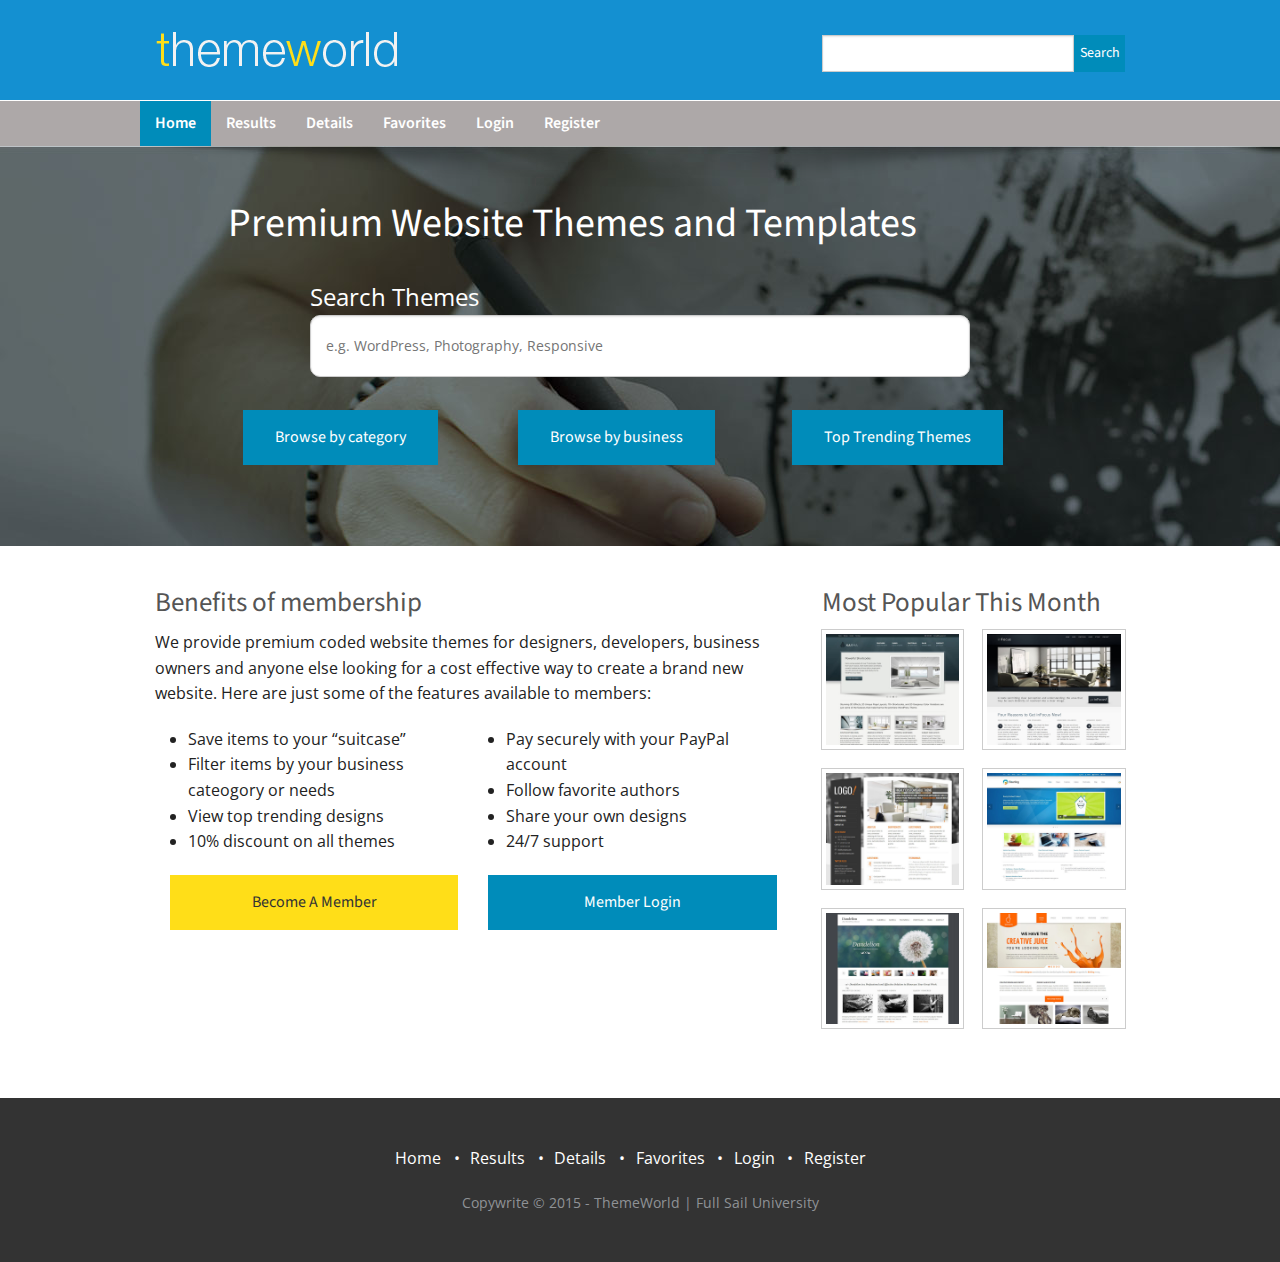
<file: wk2/index.html>
<!DOCTYPE html>
<html lang="en">
<head>
    <meta charset="UTF-8" />
    <!-- Viewport settings for mobile devices -->
    <meta name="viewport" content="width=device-width, user-scalable=no, initial-scale=1.0, maximum-scale=1.0, minimum-scale=1.0" />


    <title>Premium Website Themes and Templates | Theme World</title>
    	<meta name="description" content="Find the top selling, premium themes for WordPress, eCommerce and HTML">
    	<meta name="author" content="ThemeWorld">

    <!-- CSS files -->
    <link rel="stylesheet" href="css/foundation.css" />
    <link rel="stylesheet" href="css/normalize.css" />
    <link rel="stylesheet" href="css/style.css" /> 

    <!-- Scripts -->
    <script src="js/vendor/modernizr.js"></script>   

       <!-- Google Fonts  -->
    <link href='http://fonts.googleapis.com/css?family=Source+Sans+Pro:200,300,400,600' rel='stylesheet' type='text/css'>
    <link href='http://fonts.googleapis.com/css?family=Open+Sans:300italic,400,600' rel='stylesheet' type='text/css'>
    <!-- end Fonts -->

    


   
    
</head>
<body>
	<header>
		<!-- logo -->
		<div class="row">
		<div class="logo">
			<div class="large-8 columns">				
					<img alt="logo" src="img/logo-300.png" />
			</div>
				<!-- Search box in header -->
			<div class="large-4 columns right">
          		<form>
            		<div class="row collapse">
              			<div class="large-10 small-8 columns">
                			<input type="text"/>
              			</div>
					
              			<div class="large-2 small-4 columns">
                		<a href="#" class="postfix button expand">Search</a>
              			</div>
            		</div>
          		</form>
			</div>			
		</div>
		</div>

		<!-- navigation menu - top left -->
			
		<div class="navigation-bar">

			<!-- mobile menu -->
			<div class="contain-to-grid sticky">
				<nav class="top-bar" data-topbar role="navigation">
  					<ul class="title-area">	
  					<li class="name">
      						<a href="#"></a>
    					</li>				
    					
     					<!-- Remove the class "menu-icon" to get rid of menu icon. Take out "Menu" to just have icon alone -->
    					<li class="toggle-topbar menu-icon"><a href="#"><span>Menu</span></a></li>
  					</ul> 
  					<!-- End mobile menu --> 

	  				<!-- start primary navigation -->
	  				<section class="top-bar-section">
	    			<!-- Left Nav Section -->
	    			<ul class="left">
	      				<li  class="active"><a href="index.html">Home</a></li>
	      				<li><a href="results.html">Results</a></li>
	          			<li><a href="details.html">Details</a></li>
	          			<li><a href="favorites.html">Favorites</a></li>
	          			<li><a href="login.html">Login</a></li>
	          			<li><a href="register.html">Register</a></li>
	    			</ul>
	      				
	          							
	  				</section>
	  			</nav>					
			</div> <!-- close sticky grid -->
		</div>	<!-- close navigation-bar div -->	 

	</header>

	<!-- intro search box - medium+ size screens -->
	<div class="show-for-medium-up">
	<div class="intro">
	<div class="row">
	<div class="small-12 columns">
		<section class="introText">
			
				<h1>Premium Website Themes and Templates</h1>
					<form accept-charset="UTF-8" action="/search" class="home-search" id="search" method="get">
						<label>Search Themes
        						<input type="text" placeholder="e.g. WordPress, Photography, Responsive" />
      					</label>
      				</form>
				
				<div class="large-4 medium-4 small-12 columns"><a href="#" class="button">Browse by category</a></div> 
				<div class="large-4 medium-4 small-12 columns"><a href="#" class="button">Browse by business</a></div>
				<div class="large-4 medium-4 small-12 columns"><a href="#" class="button">Top Trending Themes</a></div>
			
		</section>
		</div>
	</div>
	</div>
	</div>

	<!-- intro search box - smaller size screens -->
	<div class="show-for-small-only">
	<div class="intro-small">
	<div class="row">
	<div class="small-12 columns">
		<section class="introText">
			
				<h1>Premium Website Themes and Templates</h1>
					<form accept-charset="UTF-8" action="/search" class="home-search" id="search" method="get">
						<label>Search Themes
        						<input type="text" placeholder="e.g. WordPress, Photography, Responsive" />
      					</label>
      				</form>
				
				<a role="button" href="#" class="button">Browse by category</a>
				<a role="button" href="#" class="button">Browse by business</a>
				<a role="button" href="#" class="button">Top Trending Themes</a>
			
		</section>
		</div>
	</div>
	</div>
	</div>

	<!-- benefits of membership left 2/3 -->
	<div class="row">
			<div class="large-8 columns">
					<h3>Benefits of membership</h3>
					<p>We provide premium coded website themes for designers, developers, business owners and anyone 
						else looking for a cost effective way to create a brand new website. Here are just some of the 
						features available to members:</p>
					<div class="large-6 small-12 columns">
					<ul>				
						<li>Save items to your “suitcase”</li>
						<li>Filter items by your business cateogory or needs</li>
	 					<li>View top trending designs</li>
	 					<li>10% discount on all themes</li>						
						</ul>
					</div>
					<div class="large-6 small-12 columns">
					<ul>				
						
						<li>Pay securely with your PayPal account</li>
 						<li>Follow favorite authors</li>
						<li>Share your own designs</li>
						<li>24/7 support</li>
						</ul>
					</div>
					<br>
					<div class="large-6 columns">
						<a href="register.html" class="button expand">Become A Member</a>
					</div>

					<div class="large-6 columns">
						<a href="login.html" class="button expand">Member Login</a>
					</div>


			</div>
	 <div class="large-4 columns">  

          <h3>Most Popular This Month</h3>
          <ul class="small-block-grid-2">            
            <li><a href="#"><img alt="karma" class="th" src="img/prod1.jpg"/></a></li>
            <li><a href="#"><img alt="infocus" class="th" src="img/prod2.jpg"/></a></li>
            <li><a href="#"><img alt="rt-them" class="th" src="img/prod3.jpg"/></a></li>           
            <li><a href="#"><img alt="sterling" class="th" src="img/prod4.jpg"/></a></li>
            <li><a href="#"><img alt="dandelion" class="th" src="img/prod5.jpg"/></a></li>
            <li><a href="#"><img alt="creative" class="th" src="img/prod6.jpg"/></a></li>
          </ul>          
        </div>
            
      </div>




	<!-- begin footer -->
	<footer class="footer">
  <div class="row">
    <div class="small-12 columns">      
      <p class="links">
        <a href="index.html">Home</a>
        <a href="results.html">Results</a>
        <a href="details.html">Details</a>
        <a href="favorites.html">Favorites</a>
        <a href="login.html">Login</a>
        <a href="register.html">Register</a>
      </p>
      <p class="copywrite">Copywrite © 2015 - ThemeWorld | Full Sail University</p>
    </div>
  </div>
</footer>
		



	<!-- jquery -->
	<script src="https://ajax.googleapis.com/ajax/libs/jquery/1.11.2/jquery.min.js"></script>
	<script type="text/javascript" src="js/jquery.min.js"></script>

	<!-- Foundation scripts -->
	<script src="js/vendor/jquery.js"></script>
	<script src="js/vendor/fastclick.js"></script>
	<script src="js/foundation.min.js"></script>

	<script>
    $(document).foundation();
  </script>
    
</body>
</html>
</file>
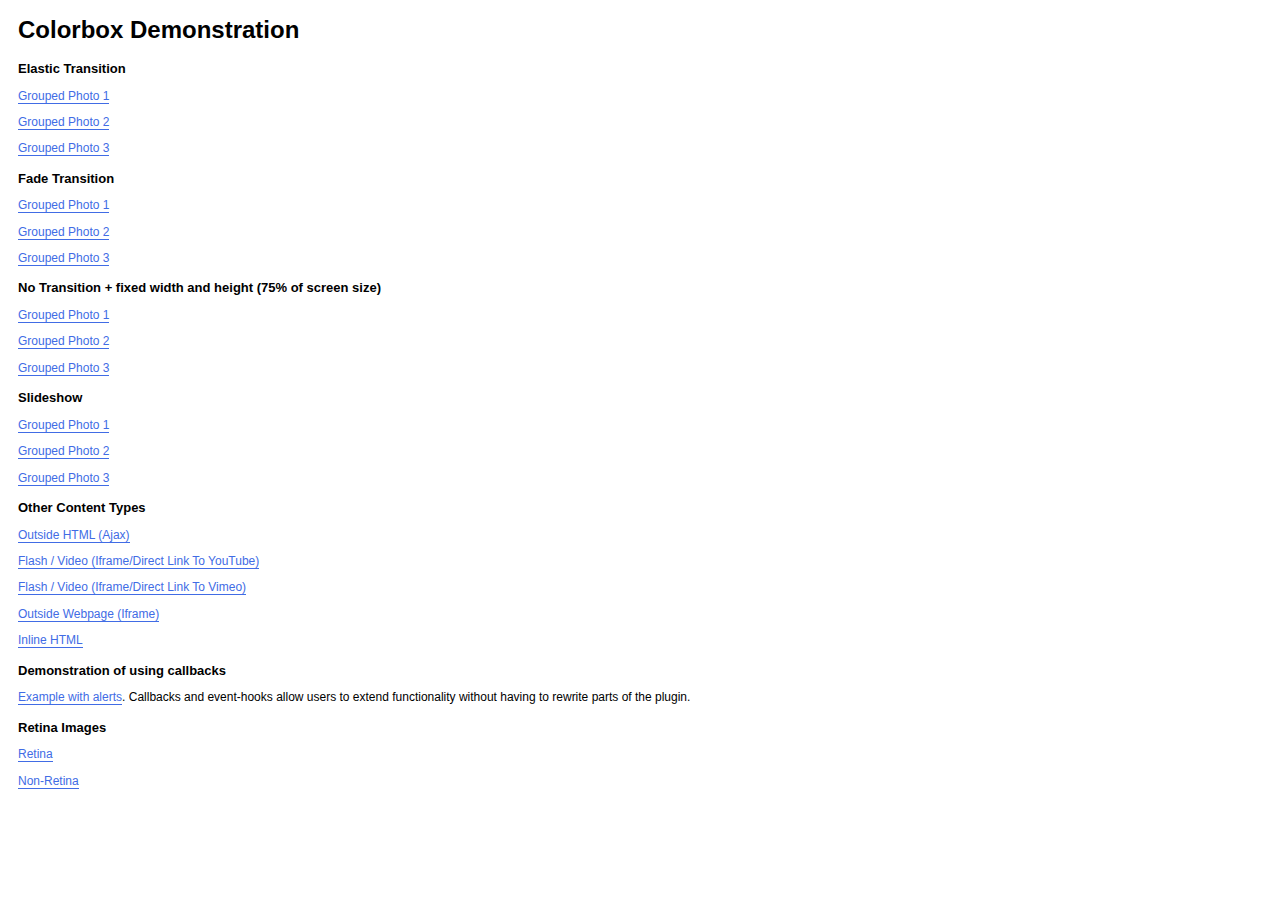
<file: wk2/js/colorbox-master/example1/index.html>
<!DOCTYPE html>
<html>
	<head>
		<meta charset='utf-8'/>
		<title>Colorbox Examples</title>
		<style>
			body{font:12px/1.2 Verdana, sans-serif; padding:0 10px;}
			a:link, a:visited{text-decoration:none; color:#416CE5; border-bottom:1px solid #416CE5;}
			h2{font-size:13px; margin:15px 0 0 0;}
		</style>
		<link rel="stylesheet" href="colorbox.css" />
		<script src="https://ajax.googleapis.com/ajax/libs/jquery/1.10.2/jquery.min.js"></script>
		<script src="../jquery.colorbox.js"></script>
		<script>
			$(document).ready(function(){
				//Examples of how to assign the Colorbox event to elements
				$(".group1").colorbox({rel:'group1'});
				$(".group2").colorbox({rel:'group2', transition:"fade"});
				$(".group3").colorbox({rel:'group3', transition:"none", width:"75%", height:"75%"});
				$(".group4").colorbox({rel:'group4', slideshow:true});
				$(".ajax").colorbox();
				$(".youtube").colorbox({iframe:true, innerWidth:640, innerHeight:390});
				$(".vimeo").colorbox({iframe:true, innerWidth:500, innerHeight:409});
				$(".iframe").colorbox({iframe:true, width:"80%", height:"80%"});
				$(".inline").colorbox({inline:true, width:"50%"});
				$(".callbacks").colorbox({
					onOpen:function(){ alert('onOpen: colorbox is about to open'); },
					onLoad:function(){ alert('onLoad: colorbox has started to load the targeted content'); },
					onComplete:function(){ alert('onComplete: colorbox has displayed the loaded content'); },
					onCleanup:function(){ alert('onCleanup: colorbox has begun the close process'); },
					onClosed:function(){ alert('onClosed: colorbox has completely closed'); }
				});

				$('.non-retina').colorbox({rel:'group5', transition:'none'})
				$('.retina').colorbox({rel:'group5', transition:'none', retinaImage:true, retinaUrl:true});
				
				//Example of preserving a JavaScript event for inline calls.
				$("#click").click(function(){ 
					$('#click').css({"background-color":"#f00", "color":"#fff", "cursor":"inherit"}).text("Open this window again and this message will still be here.");
					return false;
				});
			});
		</script>
	</head>
	<body>
		<h1>Colorbox Demonstration</h1>
		<h2>Elastic Transition</h2>
		<p><a class="group1" href="../content/ohoopee1.jpg" title="Me and my grandfather on the Ohoopee.">Grouped Photo 1</a></p>
		<p><a class="group1" href="../content/ohoopee2.jpg" title="On the Ohoopee as a child">Grouped Photo 2</a></p>
		<p><a class="group1" href="../content/ohoopee3.jpg" title="On the Ohoopee as an adult">Grouped Photo 3</a></p>
		
		<h2>Fade Transition</h2>
		<p><a class="group2" href="../content/ohoopee1.jpg" title="Me and my grandfather on the Ohoopee">Grouped Photo 1</a></p>
		<p><a class="group2" href="../content/ohoopee2.jpg" title="On the Ohoopee as a child">Grouped Photo 2</a></p>
		<p><a class="group2" href="../content/ohoopee3.jpg" title="On the Ohoopee as an adult">Grouped Photo 3</a></p>
		
		<h2>No Transition + fixed width and height (75% of screen size)</h2>
		<p><a class="group3" href="../content/ohoopee1.jpg" title="Me and my grandfather on the Ohoopee.">Grouped Photo 1</a></p>
		<p><a class="group3" href="../content/ohoopee2.jpg" title="On the Ohoopee as a child">Grouped Photo 2</a></p>
		<p><a class="group3" href="../content/ohoopee3.jpg" title="On the Ohoopee as an adult">Grouped Photo 3</a></p>
		
		<h2>Slideshow</h2>
		<p><a class="group4"  href="../content/ohoopee1.jpg" title="Me and my grandfather on the Ohoopee.">Grouped Photo 1</a></p>
		<p><a class="group4"  href="../content/ohoopee2.jpg" title="On the Ohoopee as a child">Grouped Photo 2</a></p>
		<p><a class="group4"  href="../content/ohoopee3.jpg" title="On the Ohoopee as an adult">Grouped Photo 3</a></p>
		
		<h2>Other Content Types</h2>
		<p><a class='ajax' href="../content/ajax.html" title="Homer Defined">Outside HTML (Ajax)</a></p>
		<p><a class='youtube' href="http://www.youtube.com/embed/VOJyrQa_WR4?rel=0&amp;wmode=transparent">Flash / Video (Iframe/Direct Link To YouTube)</a></p>
		<p><a class='vimeo' href="http://player.vimeo.com/video/2285902" title="R&ouml;yksopp: Remind Me">Flash / Video (Iframe/Direct Link To Vimeo)</a></p>
		<p><a class='iframe' href="http://wikipedia.com">Outside Webpage (Iframe)</a></p>
		<p><a class='inline' href="#inline_content">Inline HTML</a></p>
		
		<h2>Demonstration of using callbacks</h2>
		<p><a class='callbacks' href="../content/marylou.jpg" title="Marylou on Cumberland Island">Example with alerts</a>. Callbacks and event-hooks allow users to extend functionality without having to rewrite parts of the plugin.</p>
		

		<h2>Retina Images</h2>
		<p><a class="retina" href="../content/daisy.jpg" title="Retina">Retina</a></p>
		<p><a class="non-retina" href="../content/daisy.jpg" title="Non-Retina">Non-Retina</a></p>

		<!-- This contains the hidden content for inline calls -->
		<div style='display:none'>
			<div id='inline_content' style='padding:10px; background:#fff;'>
			<p><strong>This content comes from a hidden element on this page.</strong></p>
			<p>The inline option preserves bound JavaScript events and changes, and it puts the content back where it came from when it is closed.</p>
			<p><a id="click" href="#" style='padding:5px; background:#ccc;'>Click me, it will be preserved!</a></p>
			
			<p><strong>If you try to open a new Colorbox while it is already open, it will update itself with the new content.</strong></p>
			<p>Updating Content Example:<br />
			<a class="ajax" href="../content/ajax.html">Click here to load new content</a></p>
			</div>
		</div>
	</body>
</html>
</file>
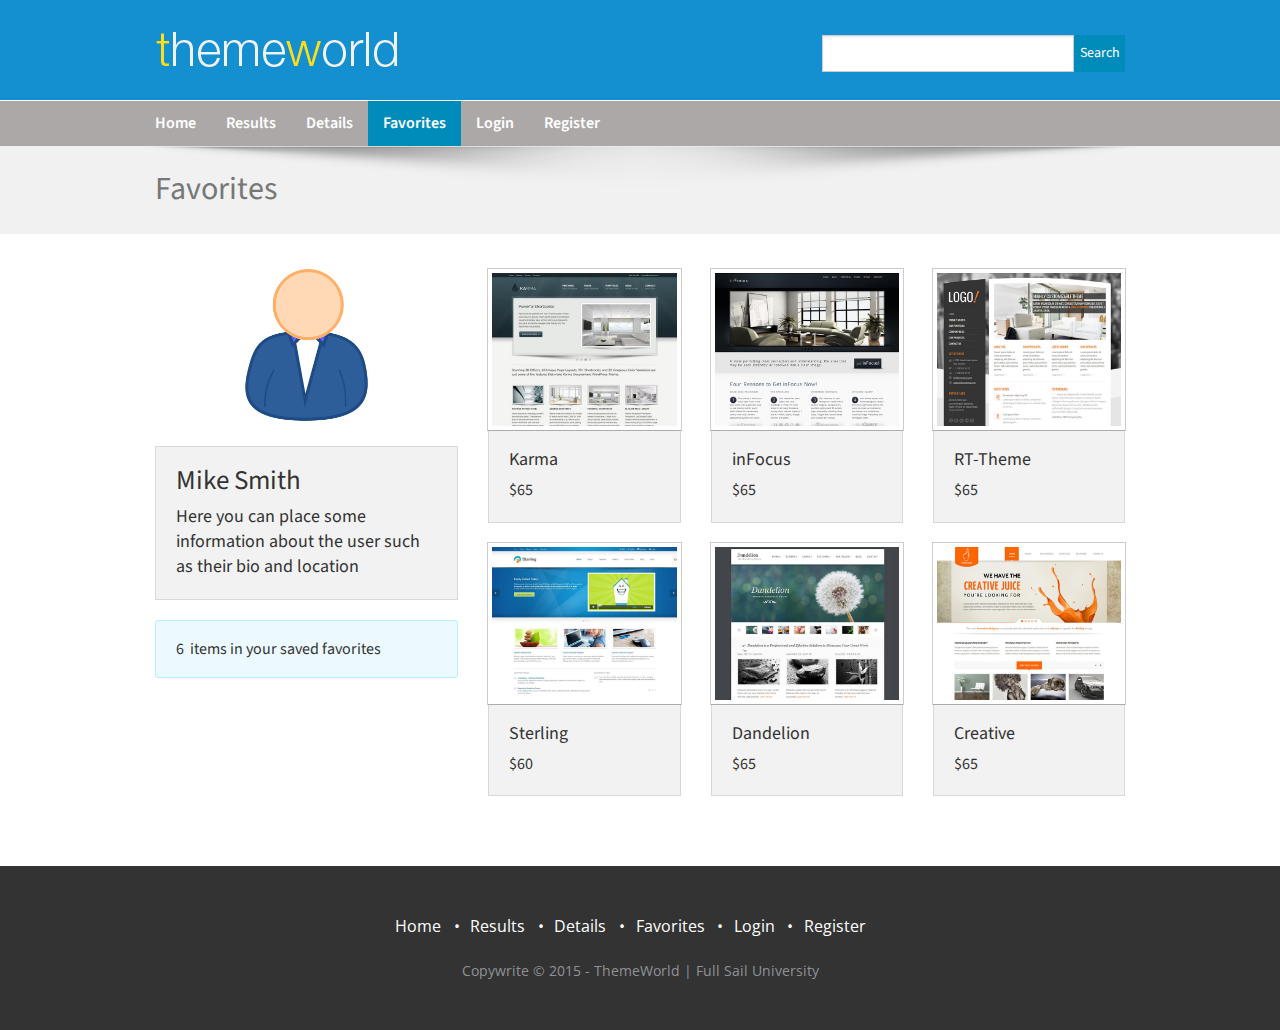
<file: wk2/favorites.html>
<!DOCTYPE html>
<html lang="en">
<head>
    <meta charset="UTF-8" />
    <!-- Viewport settings for mobile devices -->
    <meta name="viewport" content="width=device-width, user-scalable=no, initial-scale=1.0, maximum-scale=1.0, minimum-scale=1.0" />


    <title>Favorites | Theme World</title>
    	<meta name="description" content="Find the top selling, premium themes for WordPress, eCommerce and HTML">
    	<meta name="author" content="ThemeWorld">

    <!-- CSS files -->
    <link rel="stylesheet" href="css/foundation.css" />
    <link rel="stylesheet" href="css/normalize.css" />
    <link rel="stylesheet" href="css/style.css" />

    <!-- Scripts -->
    <script src="js/vendor/modernizr.js"></script>

       <!-- Google Fonts  -->
    <link href='http://fonts.googleapis.com/css?family=Source+Sans+Pro:200,300,400,600' rel='stylesheet' type='text/css'>
    <link href='http://fonts.googleapis.com/css?family=Open+Sans:300italic,400,600' rel='stylesheet' type='text/css'>
    <!-- end Fonts -->   
    
</head>
<body>
	<header>
		<!-- logo -->
		<div class="row">
		<div class="logo">
			<div class="large-8 columns">				
					<img alt="logo" src="img/logo-300.png" />
			</div>
				<!-- Search box in header -->
			<div class="large-4 columns right">
          		<form>
            		<div class="row collapse">
              			<div class="large-10 small-8 columns">
                			<input type="text"/>
              			</div>
					
              			<div class="large-2 small-4 columns">
                		<a href="#" class="postfix button expand">Search</a>
              			</div>
            		</div>
          		</form>
			</div>			
		</div>
		</div>

		<!-- navigation menu - top left -->
			
		<div class="navigation-bar">

			<!-- mobile menu -->
			<div class="contain-to-grid sticky">
				<nav class="top-bar" data-topbar role="navigation">
  					<ul class="title-area">
    					<li class="name">
      						<h1><a href="#"></a></h1>
    					</li>
     					<!-- Remove the class "menu-icon" to get rid of menu icon. Take out "Menu" to just have icon alone -->
    					<li class="toggle-topbar menu-icon"><a href="#"><span>Menu</span></a></li>
  					</ul> 
  					<!-- End mobile menu --> 

	  				<!-- start primary navigation -->
	  				<section class="top-bar-section">
	    			<!-- Left Nav Section -->
	    			<ul class="left">
	      				<li><a href="index.html">Home</a></li>
	      				<li><a href="results.html">Results</a></li>
	          			<li><a href="details.html">Details</a></li>
	          			<li class="active"><a href="favorites.html">Favorites</a></li>
	          			<li><a href="login.html">Login</a></li>
	          			<li><a href="register.html">Register</a></li>
	    			</ul>
	      				
	          							
	  				</section>
	  			</nav>					
			</div> <!-- close sticky grid -->
		</div>	<!-- close navigation-bar div -->	 

	</header>

	<!-- Page titles -->
	<div class="title">
			<div class="row">
				<div class="small-12 columns">
					<h1>Favorites</h1>
				</div>
			</div>
		</div>	

	<!-- Primary Conent -->

          <div class="row">
     
       
     
            <div class="large-4 small-12 columns">
     
              <img class="hide-for-small" alt="user" src="img/user.png">
     
              <div class="hide-for-small panel">
                <h3>Mike Smith</h3>
                <h5 class="subheader">Here you can place some information about the user such as their bio and location
                </h5>
              </div>
     
              <a href="#">
              <div class="panel callout radius">
                <h6>6  items in your saved favorites</h6>
              </div>
              </a>
     
            </div>
     
         
     
     
         
     
            <div class="large-8 columns">
              <div class="row">
     
                <div class="large-4 small-6 columns">
                  <img alt="karma" class="th" src="img/prod1.jpg">
     
                  <div class="panel">
                    <h5>Karma</h5>
                    <h6 class="subheader">$65</h6>
                  </div>
                </div>
     
                <div class="large-4 small-6 columns">
                  <img alt="infocus" class="th" src="img/prod2.jpg">
     
                  <div class="panel">
                    <h5>inFocus</h5>
                    <h6 class="subheader">$65</h6>
                  </div>
                </div>
     
                <div class="large-4 small-6 columns">
                  <img alt="rt-theme" class="th" src="img/prod3.jpg">
     
                  <div class="panel">
                    <h5>RT-Theme</h5>
                    <h6 class="subheader">$65</h6>
                  </div>
                </div>
                
     
                <div class="large-4 small-6 columns">
                  <img alt="sterling" class="th" src="img/prod4.jpg">
     
                  <div class="panel">
                    <h5>Sterling</h5>
                    <h6 class="subheader">$60</h6>
                  </div>
                </div>
     
                <div class="large-4 small-6 columns">
                  <img alt="dandelion" class="th" src="img/prod5.jpg">
     
                  <div class="panel">
                    <h5>Dandelion</h5>
                    <h6 class="subheader">$65</h6>
                  </div>
                </div>
     
                <div class="large-4 small-6 columns">
                  <img alt="creative" class="th" src="img/prod6.jpg">
     
                  <div class="panel">
                    <h5>Creative</h5>
                    <h6 class="subheader">$65</h6>
                  </div>
                </div>
              </div>         
                 
            </div>
          </div>



<!-- begin footer -->
	<footer class="footer">
  <div class="row">
    <div class="small-12 columns">      
      <p class="links">
        <a href="index.html">Home</a>
        <a href="results.html">Results</a>
        <a href="details.html">Details</a>
        <a href="favorites.html">Favorites</a>
        <a href="login.html">Login</a>
        <a href="register.html">Register</a>
      </p>
      <p class="copywrite">Copywrite © 2015 - ThemeWorld | Full Sail University</p>
    </div>
  </div>
</footer>
		



	<!-- jquery -->
	<script src="https://ajax.googleapis.com/ajax/libs/jquery/1.11.2/jquery.min.js"></script>
	<script type="text/javascript" src="js/jquery.min.js"></script>

	<!-- Foundation scripts -->
	<script src="js/vendor/jquery.js"></script>
	<script src="js/vendor/fastclick.js"></script>
	<script src="js/foundation.min.js"></script>

	
	

	<script>
    $(document).foundation();
  </script>
    
</body>
</html>
</file>
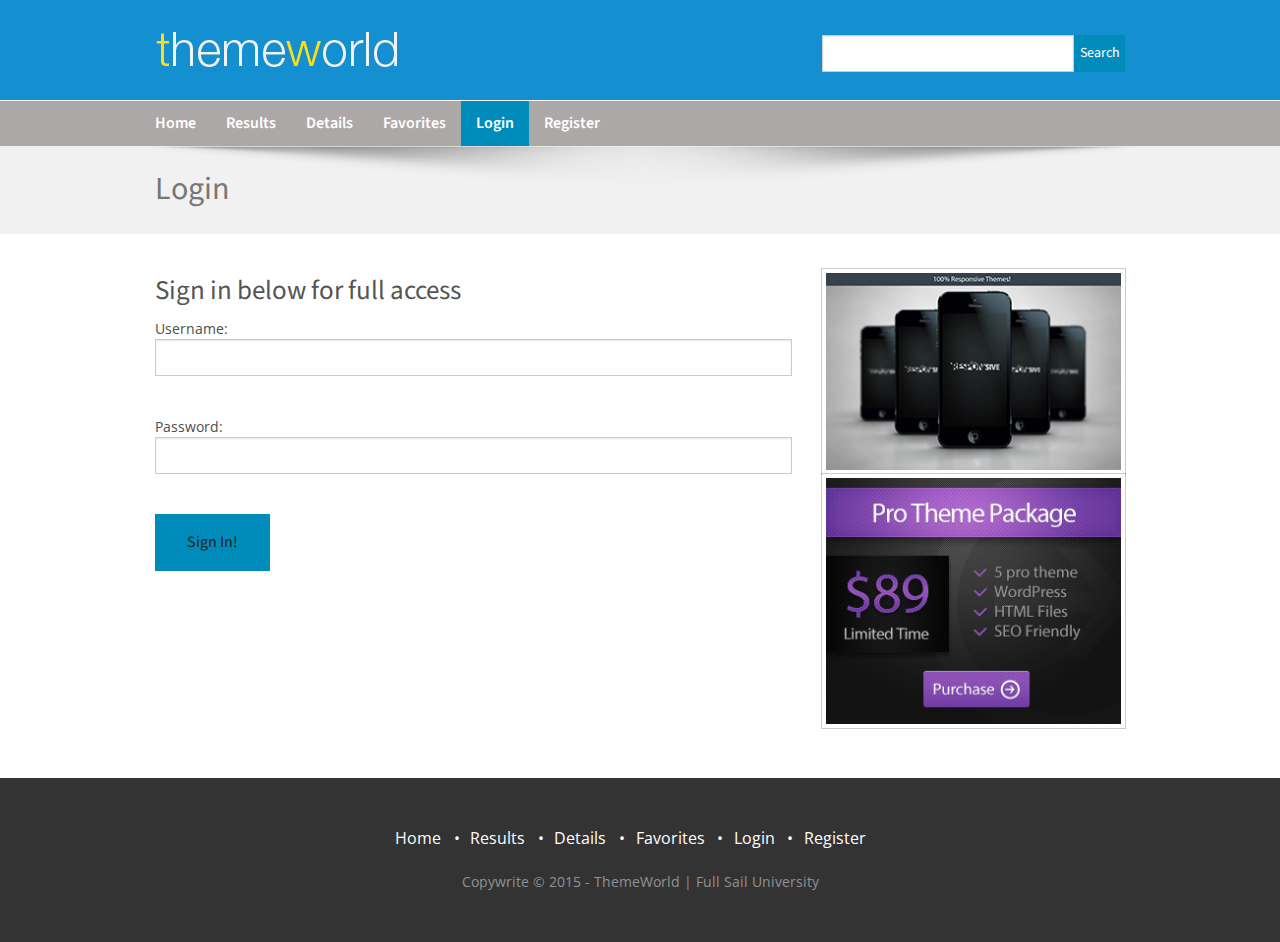
<file: wk2/login.html>
<!DOCTYPE html>
<html lang="en">
<head>
    <meta charset="UTF-8" />
    <!-- Viewport settings for mobile devices -->
    <meta name="viewport" content="width=device-width, user-scalable=no, initial-scale=1.0, maximum-scale=1.0, minimum-scale=1.0" />


    <title>Login | Theme World</title>
    	<meta name="description" content="Find the top selling, premium themes for WordPress, eCommerce and HTML">
    	<meta name="author" content="ThemeWorld">

    <!-- CSS files -->
    <link rel="stylesheet" href="css/foundation.css" />
    <link rel="stylesheet" href="css/normalize.css" />
    <link rel="stylesheet" href="css/style.css" />

    <!-- Scripts -->
    <script src="js/vendor/modernizr.js"></script>

       <!-- Google Fonts  -->
    <link href='http://fonts.googleapis.com/css?family=Source+Sans+Pro:200,300,400,600' rel='stylesheet' type='text/css'>
    <link href='http://fonts.googleapis.com/css?family=Open+Sans:300italic,400,600' rel='stylesheet' type='text/css'>
    <!-- end Fonts -->   
    
</head>
<body>
	<header>
		<!-- logo -->
		<div class="row">
		<div class="logo">
			<div class="large-8 columns">				
					<img alt="logo" src="img/logo-300.png" />
			</div>
				<!-- Search box in header -->
			<div class="large-4 columns right">
          		<form>
            		<div class="row collapse">
              			<div class="large-10 small-8 columns">
                			<input type="text"/>
              			</div>
					
              			<div class="large-2 small-4 columns">
                		<a href="#" class="postfix button expand">Search</a>
              			</div>
            		</div>
          		</form>
			</div>			
		</div>
		</div>

		<!-- navigation menu - top left -->
			
		<div class="navigation-bar">

			<!-- mobile menu -->
			<div class="contain-to-grid sticky">
				<nav class="top-bar" data-topbar role="navigation">
  					<ul class="title-area">
    					<li class="name">
      						<h1><a href="#"></a></h1>
    					</li>
     					<!-- Remove the class "menu-icon" to get rid of menu icon. Take out "Menu" to just have icon alone -->
    					<li class="toggle-topbar menu-icon"><a href="#"><span>Menu</span></a></li>
  					</ul> 
  					<!-- End mobile menu --> 

	  				<!-- start primary navigation -->
	  				<section class="top-bar-section">
	    			<!-- Left Nav Section -->
	    			<ul class="left">
	      				<li><a href="index.html">Home</a></li>
	      				<li><a href="results.html">Results</a></li>
	          			<li><a href="details.html">Details</a></li>
	          			<li><a href="favorites.html">Favorites</a></li>
	          			<li class="active"><a href="login.html">Login</a></li>
	          			<li><a href="register.html">Register</a></li>
	    			</ul>
	      				
	          							
	  				</section>
	  			</nav>					
			</div> <!-- close sticky grid -->
		</div>	<!-- close navigation-bar div -->	 

	</header>

	<!-- Page titles -->
	<div class="title">
			<div class="row">
				<div class="small-12 columns">
					<h1>Login</h1>
				</div>
			</div>
		</div>	

	<!-- primary content - login form -->
	<div class="row">
		<div class="large-8 columns">
			<h3 class="header">Sign in below for full access</h3>
                <div id="login">
                    
                        <label>Username: </label> <input name = "signinButton" type="text" id="user" /><br>
                        <label>Password: </label> <input name="signinButton" type="password" id="pass" /><br>
                       <button name="signinButton" id="signinButton">Sign In! </button>               
                </div>
        </div>
        <div class="large-4 columns show-for-large-up">
		  <img class="th" alt="responsive-ad" src="img/responsive.jpg">
          
          <img class="th" alt="package-ad" src="img/purple.jpg"/>

		</div>
     </div>

<!-- begin footer -->
	<footer class="footer">
  <div class="row">
    <div class="small-12 columns">      
      <p class="links">
        <a href="index.html">Home</a>
        <a href="results.html">Results</a>
        <a href="details.html">Details</a>
        <a href="favorites.html">Favorites</a>
        <a href="login.html">Login</a>
        <a href="register.html">Register</a>
      </p>
      <p class="copywrite">Copywrite © 2015 - ThemeWorld | Full Sail University</p>
    </div>
  </div>
</footer>
		



	<!-- jquery -->
	<script src="https://ajax.googleapis.com/ajax/libs/jquery/1.11.2/jquery.min.js"></script>
	<script type="text/javascript" src="js/jquery.min.js"></script>

	<!-- Foundation scripts -->
	<script src="js/vendor/jquery.js"></script>
	<script src="js/vendor/fastclick.js"></script>
	<script src="js/foundation.min.js"></script>

	<script>
    $(document).foundation();
  </script>
    
</body>
</html>
</file>
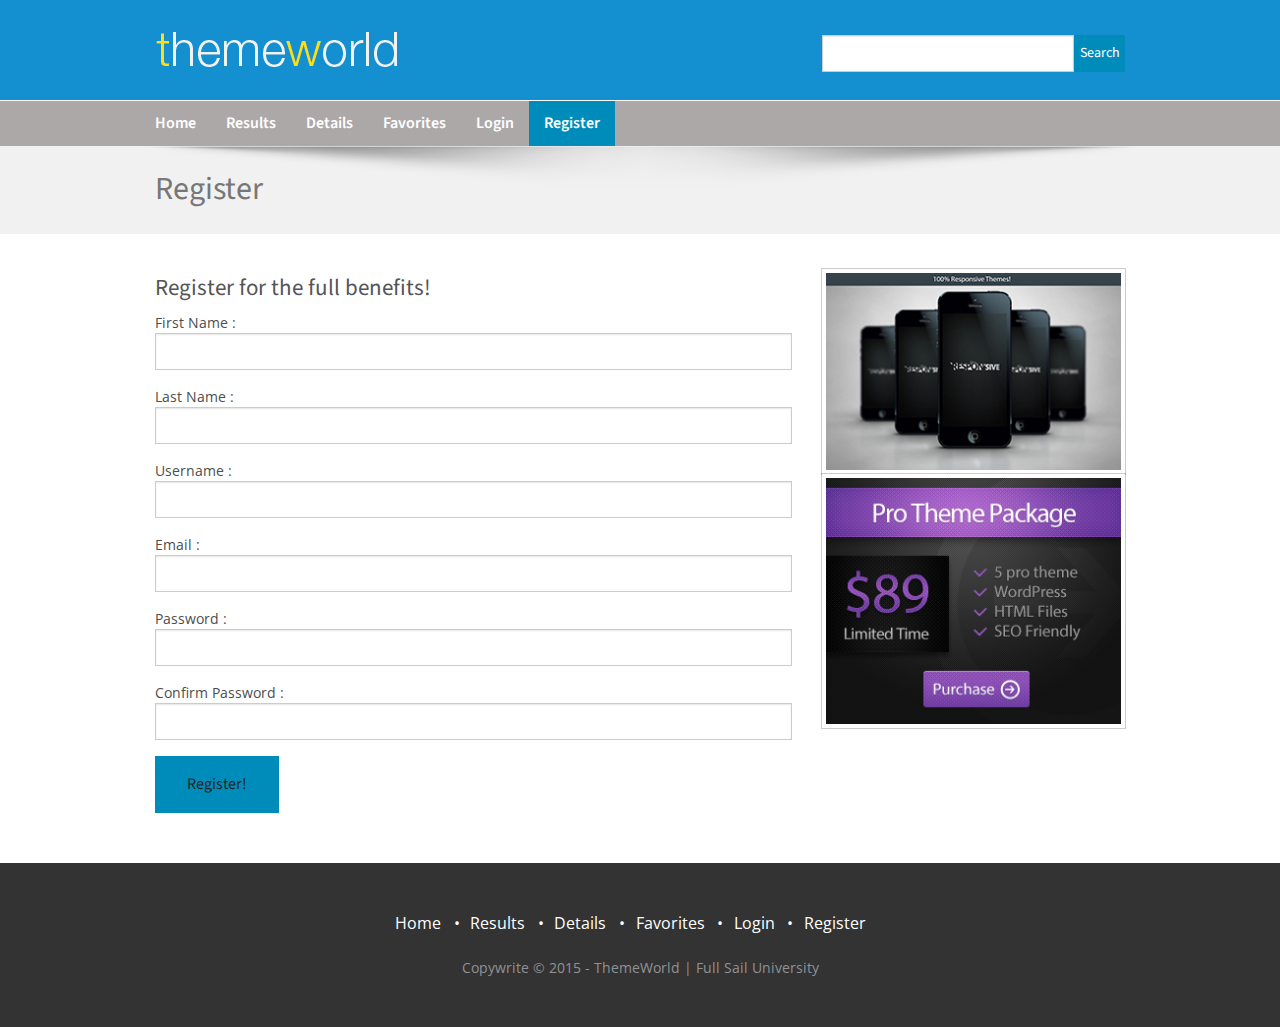
<file: wk2/register.html>
<!DOCTYPE html>
<html lang="en">
<head>
    <meta charset="UTF-8" />
    <!-- Viewport settings for mobile devices -->
    <meta name="viewport" content="width=device-width, user-scalable=no, initial-scale=1.0, maximum-scale=1.0, minimum-scale=1.0" />


    <title>Register | Theme World</title>
    	<meta name="description" content="Find the top selling, premium themes for WordPress, eCommerce and HTML">
    	<meta name="author" content="ThemeWorld">

    <!-- CSS files -->
    <link rel="stylesheet" href="css/foundation.css" />
    <link rel="stylesheet" href="css/normalize.css" />
    <link rel="stylesheet" href="css/style.css" />

    <!-- Scripts -->
    <script src="js/vendor/modernizr.js"></script>

       <!-- Google Fonts  -->
    <link href='http://fonts.googleapis.com/css?family=Source+Sans+Pro:200,300,400,600' rel='stylesheet' type='text/css'>
    <link href='http://fonts.googleapis.com/css?family=Open+Sans:300italic,400,600' rel='stylesheet' type='text/css'>
    <!-- end Fonts -->   
    
</head>
<body>
	<header>
		<!-- logo -->
		<div class="row">
		<div class="logo">
			<div class="large-8 columns">				
					<img alt="logo" src="img/logo-300.png" />
			</div>
				<!-- Search box in header -->
			<div class="large-4 columns right">
          		<form>
            		<div class="row collapse">
              			<div class="large-10 small-8 columns">
                			<input type="text"/>
              			</div>
					
              			<div class="large-2 small-4 columns">
                		<a href="#" class="postfix button expand">Search</a>
              			</div>
            		</div>
          		</form>
			</div>			
		</div>
		</div>

		<!-- navigation menu - top left -->
			
		<div class="navigation-bar">

			<!-- mobile menu -->
			<div class="contain-to-grid sticky">
				<nav class="top-bar" data-topbar role="navigation">
  					<ul class="title-area">
    					<li class="name">
      						<h1><a href="#"></a></h1>
    					</li>
     					<!-- Remove the class "menu-icon" to get rid of menu icon. Take out "Menu" to just have icon alone -->
    					<li class="toggle-topbar menu-icon"><a href="#"><span>Menu</span></a></li>
  					</ul> 
  					<!-- End mobile menu --> 

	  				<!-- start primary navigation -->
	  				<section class="top-bar-section">
	    			<!-- Left Nav Section -->
	    			<ul class="left">
	      				<li><a href="index.html">Home</a></li>
	      				<li><a href="results.html">Results</a></li>
	          			<li><a href="details.html">Details</a></li>
	          			<li><a href="favorites.html">Favorites</a></li>
	          			<li><a href="login.html">Login</a></li>
	          			<li class="active"> <a href="register.html">Register</a></li>
	    			</ul>
	      				
	          							
	  				</section>
	  			</nav>					
			</div> <!-- close sticky grid -->
		</div>	<!-- close navigation-bar div -->	 

	</header>

	<!-- Page titles -->
	<div class="title">
			<div class="row">
				<div class="small-12 columns">
					<h1>Register</h1>
				</div>
			</div>
		</div>	

		<!-- inline html for login and register links --> 

	<div class="row">
	<div class="large-8 columns">

            <!-- Registration Form -->
            <div class="reg-form">
                
                    <h4>Register for the full benefits! <i class="fa fa-thumbs-o-up"></i></h4>

                    <div class="left-half">
                        <label>First Name :</label>
                        <input type="text" name="fname" class="masterTooltip" title="Your real first name" id="firstname" >
                    </div>

                    <div class="right-half">
                        <label>Last Name :</label>
                        <input type="text" name="lname" class="masterTooltip" title="Your real last name"
                               id="lastname" >
                    </div>

                    <div class="left-half">
                        <label>Username :</label>
                        <input type="text" name="uname" class="masterTooltip" title="Pick your username here"
                               id="username" >
                    </div>

                    <div class="right-half">
                        <label>Email :</label>
                        <input type="text" name="email" class="masterTooltip" title="Legit email address" id="email" >
                    </div>

                    <div class="left-half">
                        <label>Password :</label>
                        <input type="password" name="password" class="masterTooltip" title="Choose a secure password" id="password" >
                    </div>

                    <div class="right-half">
                        <label>Confirm Password :</label>
                        <input type="password" name="cpassword" class="masterTooltip" title="One more time with that password" id="cpassword" >
                    </div>            


                    <button id="register" class="masterTooltip " title="Get Started!"
                            value="Let's Do This!"> Register!</button>           
       
		
			</div>
		</div>

		<div class="large-4 columns show-for-large-up">
		  <img class="th" alt="responsive-ad" src="img/responsive.jpg">
          
          <img class="th" alt="package-ad" src="img/purple.jpg"/>

		</div>
	</div>
		
	<!-- begin footer -->
	<footer class="footer">
  <div class="row">
    <div class="small-12 columns">      
      <p class="links">
        <a href="index.html">Home</a>
        <a href="results.html">Results</a>
        <a href="details.html">Details</a>
        <a href="favorites.html">Favorites</a>
        <a href="login.html">Login</a>
        <a href="register.html">Register</a>
      </p>
      <p class="copywrite">Copywrite © 2015 - ThemeWorld | Full Sail University</p>
    </div>
  </div>
</footer>

	<!-- jquery -->
	<script src="https://ajax.googleapis.com/ajax/libs/jquery/1.11.2/jquery.min.js"></script>
	<script type="text/javascript" src="js/jquery.min.js"></script>

	<!-- Foundation scripts -->
	<script src="js/vendor/jquery.js"></script>
	<script src="js/vendor/fastclick.js"></script>
	<script src="js/foundation.min.js"></script>

	<script>
    $(document).foundation();
  </script>
    
</body>
</html>
</file>
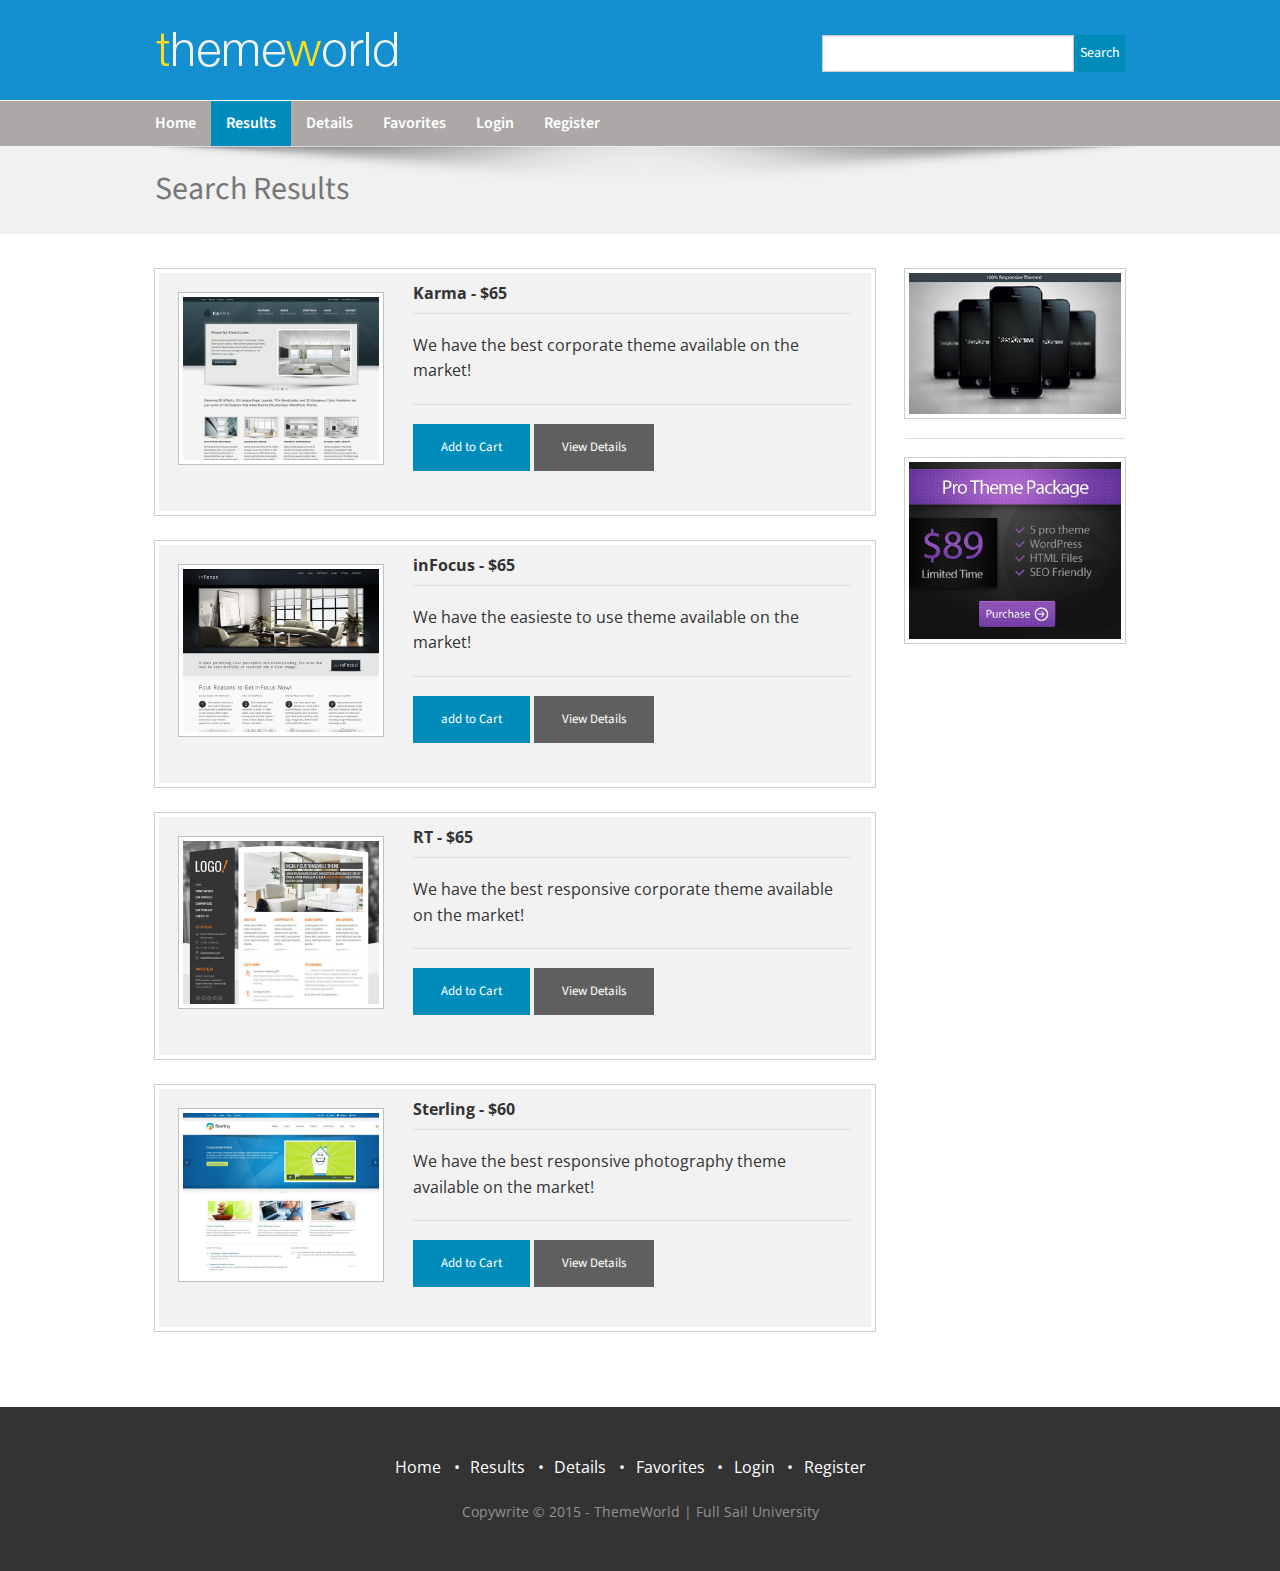
<file: wk2/results.html>
<!DOCTYPE html>
<html lang="en">
<head>
    <meta charset="UTF-8" />
    <!-- Viewport settings for mobile devices -->
    <meta name="viewport" content="width=device-width, user-scalable=no, initial-scale=1.0, maximum-scale=1.0, minimum-scale=1.0" />


    <title>Results | Theme World</title>
    	<meta name="description" content="Find the top selling, premium themes for WordPress, eCommerce and HTML">
    	<meta name="author" content="ThemeWorld">

    <!-- CSS files -->
    <link rel="stylesheet" href="css/foundation.css" />
    <link rel="stylesheet" href="css/normalize.css" />
    <link rel="stylesheet" href="css/style.css" />

    <!-- Scripts -->
    <script src="js/vendor/modernizr.js"></script>

       <!-- Google Fonts  -->
    <link href='http://fonts.googleapis.com/css?family=Source+Sans+Pro:200,300,400,600' rel='stylesheet' type='text/css'>
    <link href='http://fonts.googleapis.com/css?family=Open+Sans:300italic,400,600' rel='stylesheet' type='text/css'>
    <!-- end Fonts -->   
    
</head>
<body>
	<header>
		<!-- logo -->
		<div class="row">
		<div class="logo">
			<div class="large-8 columns">				
					<img alt="logo" src="img/logo-300.png" />
			</div>
				<!-- Search box in header -->
			<div class="large-4 columns right">
          		<form>
            		<div class="row collapse">
              			<div class="large-10 small-8 columns">
                			<input type="text"/>
              			</div>
					
              			<div class="large-2 small-4 columns">
                		<a href="#" class="postfix button expand">Search</a>
              			</div>
            		</div>
          		</form>
			</div>			
		</div>
		</div>

		<!-- navigation menu - top left -->
			
		<div class="navigation-bar">

			<!-- mobile menu -->
			<div class="contain-to-grid sticky">
				<nav class="top-bar" data-topbar role="navigation">
  					<ul class="title-area">
    					<li class="name">
      						<h1><a href="#"></a></h1>
    					</li>
     					<!-- Remove the class "menu-icon" to get rid of menu icon. Take out "Menu" to just have icon alone -->
    					<li class="toggle-topbar menu-icon"><a href="#"><span>Menu</span></a></li>
  					</ul> 
  					<!-- End mobile menu --> 

	  				<!-- start primary navigation -->
	  				<section class="top-bar-section">
	    			<!-- Left Nav Section -->
	    			<ul class="left">
	      				<li><a href="index.html">Home</a></li>
	      				<li class="active"><a href="results.html">Results</a></li>
	          			<li><a href="details.html">Details</a></li>
	          			<li><a href="favorites.html">Favorites</a></li>
	          			<li><a href="login.html">Login</a></li>
	          			<li><a href="register.html">Register</a></li>
	    			</ul>
	      				
	          							
	  				</section>
	  			</nav>					
			</div> <!-- close sticky grid -->
		</div>	<!-- close navigation-bar div -->
	</header>

	<!-- Page titles -->
	<div class="title">
			<div class="row">
				<div class="small-12 columns">
					<h1>Search Results</h1>
				</div>
			</div>
		</div>

	<!-- Primary Content -->      
      <div class="row">      
         
         
        <div class="large-9 columns">
          
          <div class="row">
  			<div class="large-12 columns"> <!-- list of products -->
  				<div class="panel th"> <!-- individual product -->
                    <div class="row">     
                      <div class="large-4 small-6 columns">
                        <img alt="karma" class="th" src="img/prod1.jpg">
                      </div>
     
                      <div class="large-8 small-6 columns">
                        <strong>Karma - $65</strong>
                        <hr/>
     
                        <p>We have the best corporate theme available on the market!</p>
                        <hr>
                        <a href="#" class="small button">Add to Cart</a> <a href="#" class="small button secondary">View Details</a>
                      </div>
     
                    </div>
                  </div>

                  <div class="panel th"> <!-- individual product -->
                    <div class="row">     
                      <div class="large-4 small-6 columns">
                        <img alt="infocus" class="th" src="img/prod2.jpg">
                      </div>
     
                      <div class="large-8 small-6 columns">
                        <strong>inFocus - $65</strong>
                        <hr/>
     
                        <p>We have the easieste to use theme available on the market!</p>
                        <hr>
                        <a href="#" class="small button">add to Cart</a> <a href="#" class="small button secondary">View Details</a>
                      </div>
     
                    </div>
                  </div>

                  <div class="panel th"> <!-- individual product -->
                    <div class="row">     
                      <div class="large-4 small-6 columns">
                        <img alt="rt-theme" class="th" src="img/prod3.jpg">
                      </div>
     
                      <div class="large-8 small-6 columns">
                        <strong>RT - $65</strong>
                        <hr/>
     
                        <p>We have the best responsive corporate theme available on the market!</p>
                        <hr>
                        <a href="#" class="small button">Add to Cart</a> <a href="#" class="small button secondary">View Details</a>
                      </div>
     
                    </div>
                  </div>

                  <div class="panel th"> <!-- individual product -->
                    <div class="row">     
                      <div class="large-4 small-6 columns">
                        <img alt="sterling" class="th" src="img/prod4.jpg">
                      </div>
     
                      <div class="large-8 small-6 columns">
                        <strong>Sterling - $60</strong>
                        <hr/>
     
                        <p>We have the best responsive photography theme available on the market!</p>
                        <hr>
                        <a href="#" class="small button">Add to Cart</a> <a href="#" class="small button secondary">View Details</a>
                      </div>
     
                    </div>
                  </div>
                </div>  			
			</div>
		</div>         
		
        
        <div class="large-3 columns">

          <img class="th" alt="responsive-ad" src="img/responsive.jpg">

          <hr>
          
          <img class="th" alt="package-ad" src="img/purple.jpg"/>
            
        </div>
        
        
      </div>	

<!-- begin footer -->
	<footer class="footer">
  <div class="row">
    <div class="small-12 columns">      
      <p class="links">
        <a href="index.html">Home</a>
        <a href="results.html">Results</a>
        <a href="details.html">Details</a>
        <a href="favorites.html">Favorites</a>
        <a href="login.html">Login</a>
        <a href="register.html">Register</a>
      </p>
      <p class="copywrite">Copywrite © 2015 - ThemeWorld | Full Sail University</p>
    </div>
  </div>
</footer>
		



	<!-- jquery -->
	<script src="https://ajax.googleapis.com/ajax/libs/jquery/1.11.2/jquery.min.js"></script>
	<script type="text/javascript" src="js/jquery.min.js"></script>

	<!-- Foundation scripts -->
	<script src="js/vendor/jquery.js"></script>
	<script src="js/vendor/fastclick.js"></script>
	<script src="js/foundation.min.js"></script>

	<script>
    $(document).foundation();
  </script>
    
</body>
</html>
</file>
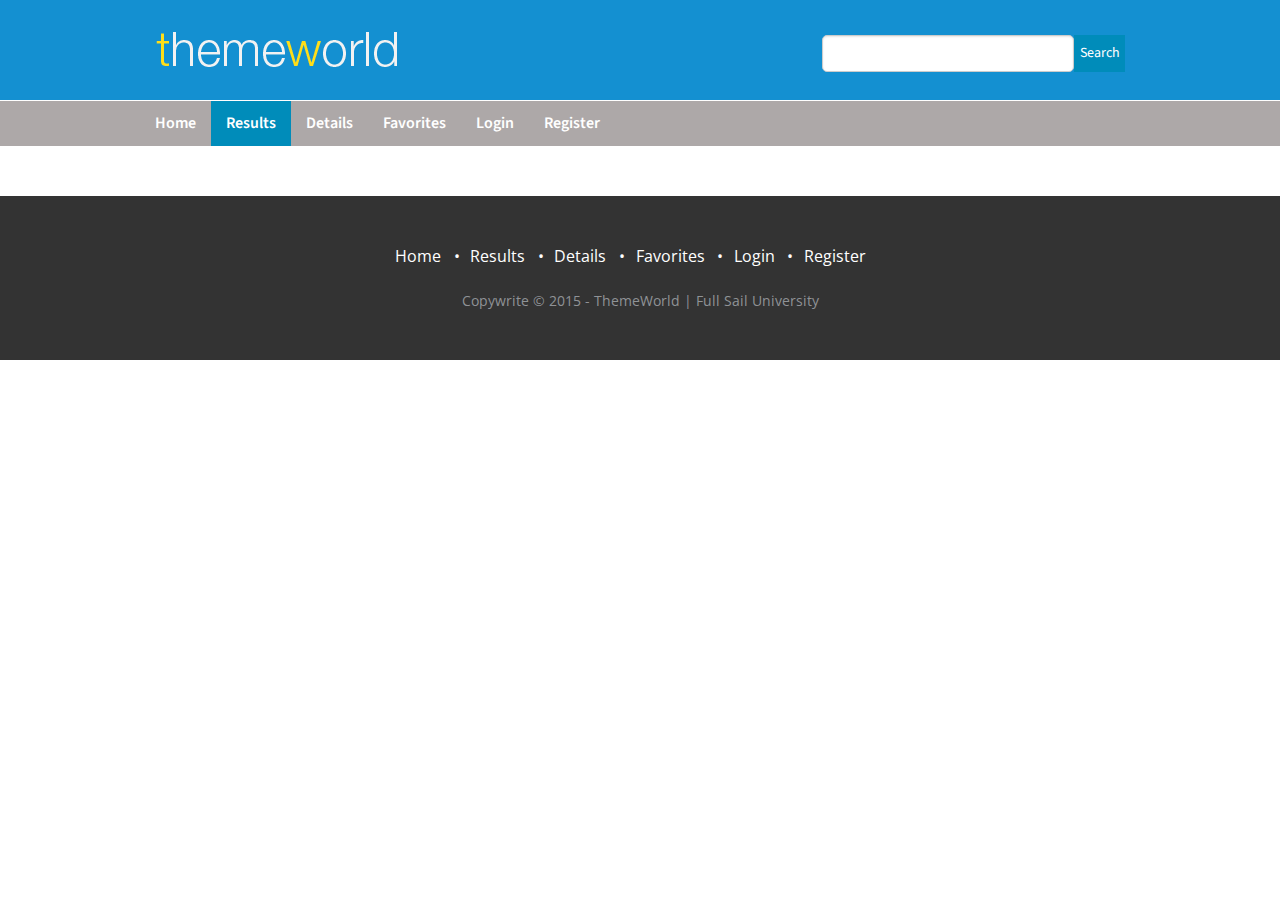
<file: wk3/blank.html>
<!DOCTYPE html>
<html lang="en">
<head>
    <meta charset="UTF-8" />
    <!-- Viewport settings for mobile devices -->
    <meta name="viewport" content="width=device-width, user-scalable=no, initial-scale=1.0, maximum-scale=1.0, minimum-scale=1.0" />


    <title>Results | Theme World</title>
    	<meta name="description" content="Find the top selling, premium themes for WordPress, eCommerce and HTML">
    	<meta name="author" content="ThemeWorld">

    <!-- CSS files -->
    <link rel="stylesheet" href="css/foundation.css" />
    <link rel="stylesheet" href="css/normalize.css" />
    <link rel="stylesheet" href="css/style.css" />

    <!-- Scripts -->
    <script src="js/vendor/modernizr.js"></script>

       <!-- Google Fonts  -->
    <link href='http://fonts.googleapis.com/css?family=Source+Sans+Pro:200,300,400,600' rel='stylesheet' type='text/css'>
    <link href='http://fonts.googleapis.com/css?family=Open+Sans:300italic,400,600' rel='stylesheet' type='text/css'>
    <!-- end Fonts -->   
    
</head>
<body>
	<header>
		<!-- logo -->
		<div class="row">
		<div class="logo">
			<div class="large-8 columns">				
					<img alt="logo" src="img/logo-300.png" />
			</div>
				<!-- Search box in header -->
			<div class="large-4 columns right">
          		<form>
            		<div class="row collapse">
              			<div class="large-10 small-8 columns">
                			<input type="text"/>
              			</div>
					
              			<div class="large-2 small-4 columns">
                		<a href="#" class="postfix button expand">Search</a>
              			</div>
            		</div>
          		</form>
			</div>			
		</div>
		</div>

		<!-- navigation menu - top left -->
			
		<div class="navigation-bar">

			<!-- mobile menu -->
			<div class="contain-to-grid sticky">
				<nav class="top-bar" data-topbar role="navigation">
  					<ul class="title-area">
    					<li class="name">
      						<h1><a href="#"></a></h1>
    					</li>
     					<!-- Remove the class "menu-icon" to get rid of menu icon. Take out "Menu" to just have icon alone -->
    					<li class="toggle-topbar menu-icon"><a href="#"><span>Menu</span></a></li>
  					</ul> 
  					<!-- End mobile menu --> 

	  				<!-- start primary navigation -->
	  				<section class="top-bar-section">
	    			<!-- Left Nav Section -->
	    			<ul class="left">
	      				<li><a href="index.html">Home</a></li>
	      				<li class="active"><a href="results.html">Results</a></li>
	          			<li><a href="details.html">Details</a></li>
	          			<li><a href="favorites.html">Favorites</a></li>
	          			<li><a href="login.html">Login</a></li>
	          			<li><a href="register.html">Register</a></li>
	    			</ul>
	      				
	          							
	  				</section>
	  			</nav>					
			</div> <!-- close sticky grid -->
		</div>	<!-- close navigation-bar div -->
	</header>



	<!-- begin footer -->
	<footer class="footer">
  <div class="row">
    <div class="small-12 columns">      
      <p class="links">
        <a href="index.html">Home</a>
        <a href="results.html">Results</a>
        <a href="details.html">Details</a>
        <a href="favorites.html">Favorites</a>
        <a href="login.html">Login</a>
        <a href="register.html">Register</a>
      </p>
      <p class="copywrite">Copywrite © 2015 - ThemeWorld | Full Sail University</p>
    </div>
  </div>
</footer>
		



	<!-- jquery -->
	<script src="https://ajax.googleapis.com/ajax/libs/jquery/1.11.2/jquery.min.js"></script>
	<script type="text/javascript" src="js/jquery.min.js"></script>

	<!-- Foundation scripts -->
	<script src="js/vendor/jquery.js"></script>
	<script src="js/vendor/fastclick.js"></script>
	<script src="js/foundation.min.js"></script>

	<script>
    $(document).foundation();
  </script>
    
</body>
</html>
</file>
<file: wk2/css/style.css>
@charset "utf-8";
/* CSS Document */

body {
	font:100%/1.5 'Open Sans', sans-serif, Arial, sans-serif; 
}

/*  Fonts
--------------------------- */
h1, h2, h3, h4, h5, h6 {
	font-family: 'Source Sans Pro', sans-serif;
	color: #555555;
	font-weight:400; 
}

button, .button {
	font-family: 'Source Sans Pro', sans-serif;	
	font-weight:400; 

}

.top-bar-section  ul li > a {
	font-family: 'Source Sans Pro', sans-serif;
	font-weight:600; 
	font-size: 1rem;
}

/* Header 
----------------------- */
header {	
  	background-position: top center;
    background-repeat: repeat;
    background-color: #1490D1;   
}

/* Navigation */
@media only screen and (min-width: 40.063em) {
.top-bar-section li:not(.has-form) a:not(.button) {
	background:#ADA8A8;
}
}

.top-bar, body > header > div.navigation-bar > div, .top-bar-section ul li, .top-bar.expanded .title-area {
	background:#ADA8A8!important;
}

body > header > div.navigation-bar {
	border-top:1px solid #fff;
}

/* mobile view */
.top-bar .toggle-topbar {  
  width: 100%;
}

.logo {
	height:100px;
	padding-top:25px;
}

.top-bar .name h1 a, .top-bar .name h2 a, .top-bar .name h3 a, .top-bar .name h4 a, .top-bar .name p a, .top-bar .name span a {
  padding:0;
}

/* Search bar - right side */
body > header > div.row > div > div.large-4.columns.right > form {
	margin-top:10px;
}


/*   TITLE
------------------------ */
.title {
	background-color:#f1f1f1;
	background-image: url(../img/title-shadow.png);
	background-position:top center;
	background-repeat:no-repeat;
	margin-bottom: 35px;
}

.title h1 {
	color: #777777;
    font-weight: 400;
}

/* CTA - intro section on homepage
------------------------------------------ */
.intro {
	background: url(../img/title-shadow.png) no-repeat top center, url(../img/intro.jpg);
	height:400px;
	margin-bottom:35px;
}

.introText {
	width: 85%;
  	margin: 50px auto;
}


.home-search {
    margin: 0 auto;
    width:80%;
}

body > div.show-for-medium-up > div > div > div > section > h1 {
	color:#fff;
	font-weight:400;
	font-size:2.5em;
}

#search > label {
	color:#fff;
	font-weight:400;
	font-size:1.5em;
	margin-bottom: 5%;
}

#search > label > input[type="text"] {
	border-radius: 10px; 
	 padding: 30px 15px;   
}

body > div.row > div.large-8.columns > div:nth-child(6) > a {
background-color:#FFDE18;
color:#333333;
}

body > div.row > div.large-8.columns > div:nth-child(6) > a:hover {
	background-color:#ADA8A8;
	color:#fff;
}

/* smaller screen adjustments using Foundation visibility */
.intro-small #search {
	width:100%;
}

.intro-small .introText {
	width:100%;
	margin:0;
	text-align:center;
}

.intro-small #search > label {
	color:#777777;
}

.intro-small > .row {
	  background: url(../img/title-shadow.png) #f5f5f5 no-repeat top center;
}



/* ELEMENTS 
---------------------- */
.button.secondary {
  background-color: #5F5F5F; 
  color: #FFFFFF;
}

/*   FOOTER 
------------------ */
.footer {
  background-color: #333333;
  text-align: center;
  font-size: 1.2rem;
  padding: 3rem;
  margin-top:50px; }
  .footer p.slogan {
    color: #8d9093;
    font-size: 1.8rem;
    margin: 0 0 1rem; }
  .footer p.copywrite {
    color: #8f9296;
    font-size: 0.875rem;
    margin: 0; }
  .footer .links a {
    list-style: none;    
    color: #ffffff;
    padding: 3rem 0 2rem;
    margin: 0; }
    .footer .links a::after {
      content: "•";
      padding: 0 0.4rem 0 0.8rem; }
    .footer .links a:last-child::after {
      content: "";
      padding: 0 0.4rem 0 0.8rem; }
</file>
<file: wk2/js/colorbox-master/example1/colorbox.css>
/*
    Colorbox Core Style:
    The following CSS is consistent between example themes and should not be altered.
*/
#colorbox, #cboxOverlay, #cboxWrapper{position:absolute; top:0; left:0; z-index:9999; overflow:hidden;}
#cboxWrapper {max-width:none;}
#cboxOverlay{position:fixed; width:100%; height:100%;}
#cboxMiddleLeft, #cboxBottomLeft{clear:left;}
#cboxContent{position:relative;}
#cboxLoadedContent{overflow:auto; -webkit-overflow-scrolling: touch;}
#cboxTitle{margin:0;}
#cboxLoadingOverlay, #cboxLoadingGraphic{position:absolute; top:0; left:0; width:100%; height:100%;}
#cboxPrevious, #cboxNext, #cboxClose, #cboxSlideshow{cursor:pointer;}
.cboxPhoto{float:left; margin:auto; border:0; display:block; max-width:none; -ms-interpolation-mode:bicubic;}
.cboxIframe{width:100%; height:100%; display:block; border:0; padding:0; margin:0;}
#colorbox, #cboxContent, #cboxLoadedContent{box-sizing:content-box; -moz-box-sizing:content-box; -webkit-box-sizing:content-box;}

/* 
    User Style:
    Change the following styles to modify the appearance of Colorbox.  They are
    ordered & tabbed in a way that represents the nesting of the generated HTML.
*/
#cboxOverlay{background:url(images/overlay.png) repeat 0 0; opacity: 0.9; filter: alpha(opacity = 90);}
#colorbox{outline:0;}
    #cboxTopLeft{width:21px; height:21px; background:url(images/controls.png) no-repeat -101px 0;}
    #cboxTopRight{width:21px; height:21px; background:url(images/controls.png) no-repeat -130px 0;}
    #cboxBottomLeft{width:21px; height:21px; background:url(images/controls.png) no-repeat -101px -29px;}
    #cboxBottomRight{width:21px; height:21px; background:url(images/controls.png) no-repeat -130px -29px;}
    #cboxMiddleLeft{width:21px; background:url(images/controls.png) left top repeat-y;}
    #cboxMiddleRight{width:21px; background:url(images/controls.png) right top repeat-y;}
    #cboxTopCenter{height:21px; background:url(images/border.png) 0 0 repeat-x;}
    #cboxBottomCenter{height:21px; background:url(images/border.png) 0 -29px repeat-x;}
    #cboxContent{background:#fff; overflow:hidden;}
        .cboxIframe{background:#fff;}
        #cboxError{padding:50px; border:1px solid #ccc;}
        #cboxLoadedContent{margin-bottom:28px;}
        #cboxTitle{position:absolute; bottom:4px; left:0; text-align:center; width:100%; color:#949494;}
        #cboxCurrent{position:absolute; bottom:4px; left:58px; color:#949494;}
        #cboxLoadingOverlay{background:url(images/loading_background.png) no-repeat center center;}
        #cboxLoadingGraphic{background:url(images/loading.gif) no-repeat center center;}

        /* these elements are buttons, and may need to have additional styles reset to avoid unwanted base styles */
        #cboxPrevious, #cboxNext, #cboxSlideshow, #cboxClose {border:0; padding:0; margin:0; overflow:visible; width:auto; background:none; }
        
        /* avoid outlines on :active (mouseclick), but preserve outlines on :focus (tabbed navigating) */
        #cboxPrevious:active, #cboxNext:active, #cboxSlideshow:active, #cboxClose:active {outline:0;}

        #cboxSlideshow{position:absolute; bottom:4px; right:30px; color:#0092ef;}
        #cboxPrevious{position:absolute; bottom:0; left:0; background:url(images/controls.png) no-repeat -75px 0; width:25px; height:25px; text-indent:-9999px;}
        #cboxPrevious:hover{background-position:-75px -25px;}
        #cboxNext{position:absolute; bottom:0; left:27px; background:url(images/controls.png) no-repeat -50px 0; width:25px; height:25px; text-indent:-9999px;}
        #cboxNext:hover{background-position:-50px -25px;}
        #cboxClose{position:absolute; bottom:0; right:0; background:url(images/controls.png) no-repeat -25px 0; width:25px; height:25px; text-indent:-9999px;}
        #cboxClose:hover{background-position:-25px -25px;}

/*
  The following fixes a problem where IE7 and IE8 replace a PNG's alpha transparency with a black fill
  when an alpha filter (opacity change) is set on the element or ancestor element.  This style is not applied to or needed in IE9.
  See: http://jacklmoore.com/notes/ie-transparency-problems/
*/
.cboxIE #cboxTopLeft,
.cboxIE #cboxTopCenter,
.cboxIE #cboxTopRight,
.cboxIE #cboxBottomLeft,
.cboxIE #cboxBottomCenter,
.cboxIE #cboxBottomRight,
.cboxIE #cboxMiddleLeft,
.cboxIE #cboxMiddleRight {
    filter: progid:DXImageTransform.Microsoft.gradient(startColorstr=#00FFFFFF,endColorstr=#00FFFFFF);
}
</file>
<file: wk3/css/style.css>
@charset "utf-8";
/* CSS Document */

body {
	font:100%/1.5 'Open Sans', sans-serif, Arial, sans-serif; 
}

/*  Fonts
--------------------------- */
h1, h2, h3, h4, h5, h6 {
	font-family: 'Source Sans Pro', sans-serif;
	color: #555555;
	font-weight:400; 
}

button, .button {
	font-family: 'Source Sans Pro', sans-serif;	
	font-weight:400; 

}

.top-bar-section  ul li > a {
	font-family: 'Source Sans Pro', sans-serif;
	font-weight:600; 
	font-size: 1rem;
}

/* Header 
----------------------- */
header {	
  	background-position: top center;
    background-repeat: repeat;
    background-color: #1490D1;   
}

/* Navigation */
@media only screen and (min-width: 40.063em) {
.top-bar-section li:not(.has-form) a:not(.button) {
	background:#ADA8A8;
}
}

.top-bar, body > header > div.navigation-bar > div, .top-bar-section ul li, .top-bar.expanded .title-area {
	background:#ADA8A8!important;
}

body > header > div.navigation-bar {
	border-top:1px solid #fff;
}

/* mobile view */
.top-bar .toggle-topbar {  
  width: 100%;
}

.logo {
	height:100px;
	padding-top:25px;
}

.top-bar .name h1 a, .top-bar .name h2 a, .top-bar .name h3 a, .top-bar .name h4 a, .top-bar .name p a, .top-bar .name span a {
  padding:0;
}

/* Search bar - right side */
body > header > div.row > div > div.large-4.columns.right > form {
	margin-top:10px;
}

body#home a#homenav,
body#results a#resultsnav,
body#login a#loginnav,
body#details a#detailsnav,
body#register a#registernav, 
body#faves a#favnav  {
color: #fff;
background: #1490D1;
}


/*   TITLE
------------------------ */
.title {
	background-color:#f1f1f1;
	background-image: url(../img/title-shadow.png);
	background-position:top center;
	background-repeat:no-repeat;
	margin-bottom: 35px;
}

.title h1 {
	color: #777777;
    font-weight: 400;
}

/* CTA - intro section on homepage
------------------------------------------ */
.intro {
	background: url(../img/title-shadow.png) no-repeat top center, url(../img/intro.jpg);
	height:400px;
	margin-bottom:35px;
}

@media only screen and (max-width: 40em) {
	.intro {
background:#f1f1f1; }

/* smaller screen adjustments using Foundation visibility */
.intro #search {
	width:100%;
}

.intro .introText {
	width:100%;
	margin:0;
	text-align:center;
}

.intro #search > label {
	color:#777777;
}

.intro > .row {
	  background: url(../img/title-shadow.png) #f5f5f5 no-repeat top center; }
}

.introText {
	width: 85%;
  	margin: 50px auto;
}


.home-search {
    margin: 0 auto;
    width:80%;
}

#home > div:nth-child(2) > div > div > div > section > h1 {
	color:#fff;
	font-weight:400;
	font-size:2.5em;
}

#search > label {
	color:#fff;
	font-weight:400;
	font-size:1.5em;
	margin-bottom: 5%;
}

#search > label > input[type="text"] {
	border-radius: 10px; 
	 padding: 30px 15px;   
}

body > div.row > div.large-8.columns > div:nth-child(6) > a {
background-color:#FFDE18;
color:#333333;
}

body > div.row > div.large-8.columns > div:nth-child(6) > a:hover {
	background-color:#ADA8A8;
	color:#fff;
}





/* buttons
---------------------- */
.button.secondary {
  background-color: #5F5F5F; 
  color: #FFFFFF;
}

/* Forms
----------------------- */
.reg-form, #login-form {
	width: 100%;
    padding: 10px 35px 20px;
	background-color: #f1f1f1;
	border: 15px solid white;
	box-shadow: 0 0 10px;
	border-radius: 2px;
	font-size: 13px;
	margin: 0 auto;
} 

input[type="text"], input[type="password"], input[type="date"], input[type="datetime"], input[type="datetime-local"], input[type="month"], input[type="week"], input[type="email"], input[type="number"], input[type="search"], input[type="tel"], input[type="time"], input[type="url"], input[type="color"], textarea {
	-webkit-border-radius: 5px;
	-moz-border-radius: 5px;
	border-radius: 5px; }



/*   FOOTER 
------------------ */
.footer {
  background-color: #333333;
  text-align: center;
  font-size: 1.2rem;
  padding: 3rem;
  margin-top:50px;
 }

  .footer p.slogan {
    color: #8d9093;
    font-size: 1.8rem;
    margin: 0 0 1rem; }

  .footer p.copywrite {
    color: #8f9296;
    font-size: 0.875rem;
    margin: 0; }

  .footer .links a {
    list-style: none;    
    color: #ffffff;
    padding: 3rem 0 2rem;
    margin: 0; }

    .footer .links a::after {
      content: "•";
      padding: 0 0.4rem 0 0.8rem; }

    .footer .links a:last-child::after {
      content: "";
      padding: 0 0.4rem 0 0.8rem; }
</file>
